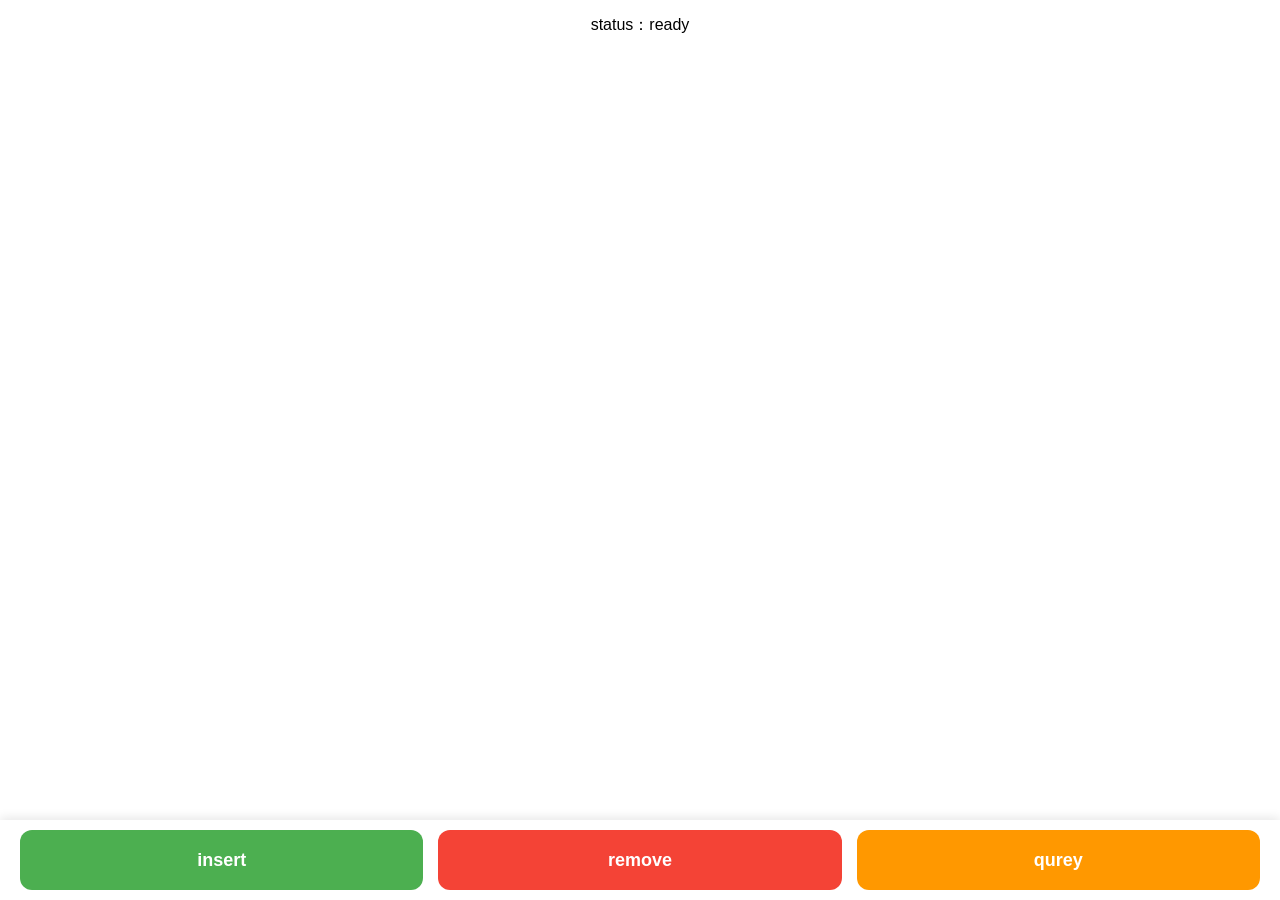
<file: index.html>
<!DOCTYPE html>
<html lang="zh-TW">
<head>
    <meta charset="UTF-8">
    <title>Treap 視覺化</title>
    <link rel="stylesheet" href="style.css"> 
    <script src="https://d3js.org/d3.v7.min.js"></script>
</head>
<body>
    <svg id="canvas"></svg>

    <div id="status-bar">status：<span id="status">ready</span></div>

    <div class="bottom-nav">
        <button class="nav-btn insert" onclick="showInput('insert')">insert</button>
        <button class="nav-btn delete" onclick="showInput('delete')">remove</button>
        <button class="nav-btn query" onclick="showInput('query')">qurey</button>
    </div>

    <div id="input-overlay" class="hidden">
        <div class="input-card">
            <h3 id="input-title">operate</h3>
        
            <div id="single-input-group">
                <input type="number" id="node-value" placeholder="index">
            </div>

            <div id="range-input-group" class="hidden">
                <input type="number" id="range-l" placeholder="L">
                <input type="number" id="range-r" placeholder="R">
            </div>

            <div class="modal-btns">
                <button onclick="hideInput()">cancel</button>
                <button id="confirm-btn" class="primary-btn">enter</button>
            </div>
        </div>
    </div>

    <script src="d3-logic.js"></script>
    <script src="app.js"></script>
</body>
</html>
</file>
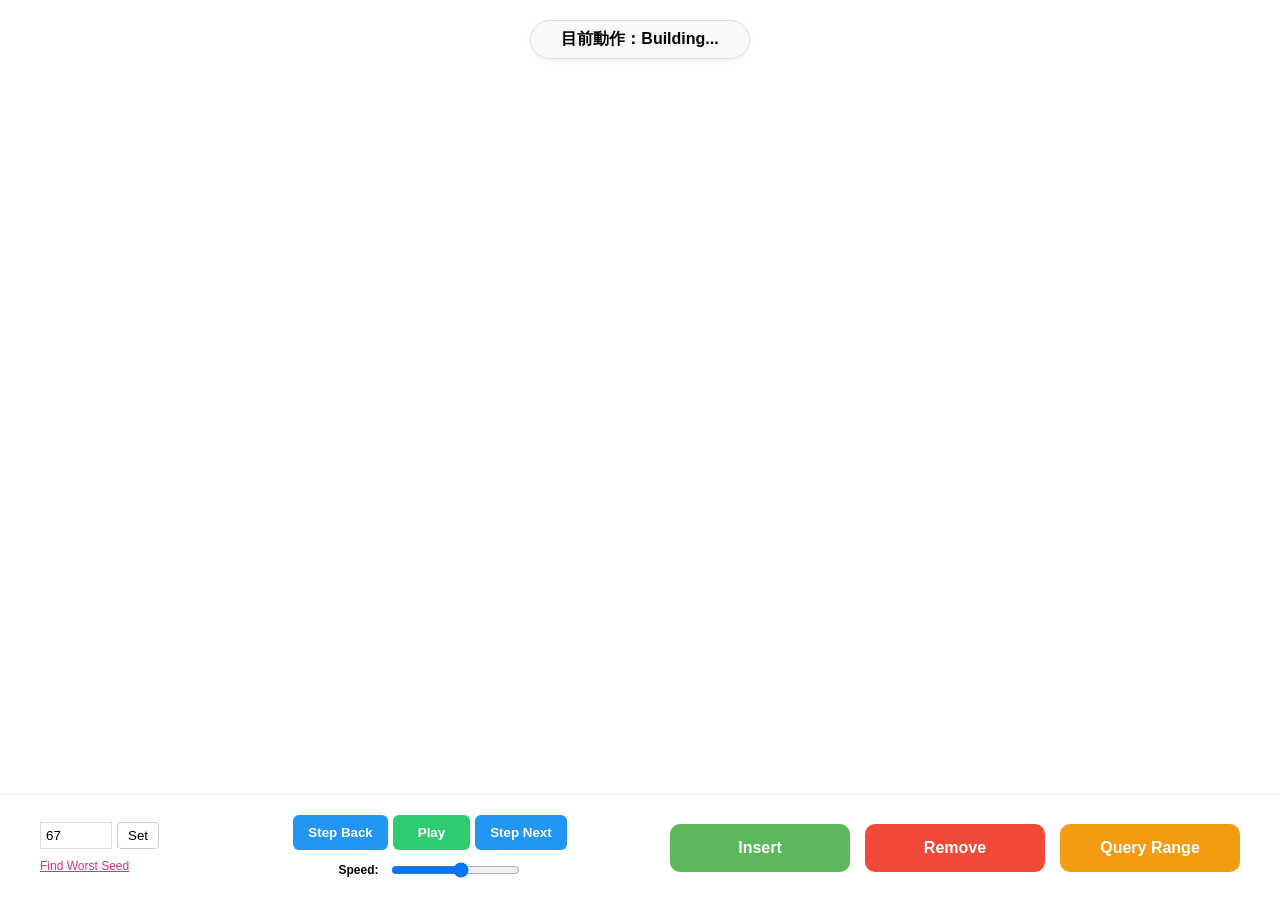
<file: src/index.html>
<!DOCTYPE html>
<html lang="zh-TW">
<head>
    <meta charset="UTF-8">
    <title>Treap Visualization</title>
    <link rel="stylesheet" href="style.css">
    <script src="https://d3js.org/d3.v7.min.js"></script>
</head>
<body>
    <div class="container">
        <div class="top-bar">
            <div id="status-pill">目前動作：<span id="status">Completed</span></div>
        </div>

        <div id="tree-container"></div>

        <div class="bottom-controls">
            
            <div class="control-section left">
                <div class="seed-row">
                    <input type="number" id="seed-input" value="67">
                    <button class="small-btn" onclick="handleSetSeed()">Set</button>
                </div>
                <button id="worst-seed-btn" class="link-btn" onclick="handleWorstSeed()">Find Worst Seed</button>
            </div>

            <div class="control-section middle">
                <div class="play-btns">
                    <button class="step-btn" onclick="stepBack()">Step Back</button>
                    <button id="play-pause-btn" class="play-btn" onclick="togglePlay()">Play</button>
                    <button class="step-btn" onclick="stepNext()">Step Next</button>
                </div>
                <div class="speed-row">
                    <span>Speed:</span>
                    <input type="range" id="speed-slider" min="200" max="2000" value="1200" onchange="updateSpeed()">
                </div>
            </div>

            <div class="control-section right">
                <button class="main-btn insert" onclick="showInput('insert')">Insert</button>
                <button class="main-btn remove" onclick="showInput('remove')">Remove</button>
                <button class="main-btn query" onclick="showInput('query')">Query Range</button>
            </div>
        </div>
    </div>

    <div id="input-overlay" class="hidden">
        <div class="modal">
            <h3 id="input-title">Input</h3>
            <div id="single-input-group">
                <input type="number" id="node-value" value="10">
            </div>
            <div id="range-input-group" class="hidden">
                <input type="number" id="range-l" placeholder="L">
                <input type="number" id="range-r" placeholder="R">
            </div>
            <div class="modal-actions">
                <button id="confirm-btn" class="main-btn insert">確認</button>
                <button onclick="hideInput()" class="cancel-btn">取消</button>
            </div>
        </div>
    </div>

    <script src="d3-logic.js"></script>
    <script src="app.js"></script>
</body>
</html>
</file>
<file: style.css>
body { font-family: "Segoe UI", Tahoma, sans-serif; background:  #ffffff; margin: 0; overflow: hidden; text-align: center; }
.ui-panel { padding: 10px; background: white; box-shadow: 0 2px 5px rgba(0,0,0,0.1); }


.node circle {
    fill: #e3f2fd;
    stroke: #000000;
    stroke-width: 0.3px;
    r: 48; }

.node text {
    font-family: sans-serif;
    text-anchor: middle;
    fill: #333;
}

.node .val { font-size: 16px; font-weight: bold; fill: #000; }
.node .ids { font-size: 10px; fill: #555; }
.node .rmax { font-size: 11px; fill: #e91e63; font-weight: bold; }

.link {
    fill: none;             
    stroke: #555;          
    stroke-width: 2px;
    opacity: 0.6;
}

#status-bar {
    position: fixed;
    top: 10px;
    left: 50%;
    transform: translateX(-50%);
    background: rgba(255, 255, 255, 0.8);
    padding: 5px 15px;
    border-radius: 20px;
    z-index: 999;
    pointer-events: none;
}


svg {
    width: 100vw;
    height: calc(100vh - 80px); 
    display: block;
}


.bottom-nav {
    position: fixed;
    bottom: 0;
    width: 100%;
    height: 80px;
    display: flex;
    gap: 15px;
    padding: 10px 20px;
    background: white;
    box-shadow: 0 -2px 10px rgba(0,0,0,0.1);
    box-sizing: border-box;
}


.nav-btn {
    flex: 1;
    border: none;
    border-radius: 12px;
    font-size: 18px; 
    font-weight: bold;
    cursor: pointer;
    transition: transform 0.1s;
}

.nav-btn:active { transform: scale(0.95); } 
.insert { background-color: #4caf50; color: white; }
.delete { background-color: #f44336; color: white; }


#input-overlay {
    position: fixed;
    top: 0; left: 0; width: 100%; height: 100%;
    background: rgba(0,0,0,0.5);
    display: flex; justify-content: center; align-items: center;
    z-index: 100;
}

.hidden { display: none !important; }

.input-card {
    font-size: 28px;
    background: white;
    padding: 30px;
    border-radius: 20px;
    width: 300px;
    text-align: center;
}

#node-value {
    width: 100%;
    padding: 10px;
    font-size: 20px;
    margin: 20px 0;
    border: 2px solid #ddd;
    border-radius: 8px;
    box-sizing: border-box;
}

.modal-btns { display: flex; gap: 10px; margin-top: 20px;}
.modal-btns button { flex: 1; padding: 10px; border-radius: 8px; cursor: pointer; border: 1px solid #ddd; }
.primary-btn { background: #2196f3; color: white; border: none !important; }

.query { background-color: #ff9800; color: white; }

.node.highlighted circle {
    fill: #fff9c4; 
    stroke: #fbc02d;
    stroke-width: 0.3px;
}

#range-input-group input {
    width: 45%;
    display: inline-block;
        margin-bottom: 20px;
    padding: 10px;
    font-size: 16px;
}
</file>
<file: src/style.css>
body {
    margin: 0; padding: 0;
    height: 100vh; width: 100vw;
    background-color: #fff;
    display: flex; flex-direction: column;
    font-family: Arial, sans-serif;
}

.container { display: flex; flex-direction: column; height: 100%; }


.top-bar {
    display: flex; justify-content: center; padding: 20px;
}
#status-pill {
    background: #f8f9fa;
    padding: 8px 30px;
    border-radius: 20px;
    border: 1px solid #ddd;
    box-shadow: 0 2px 5px rgba(0,0,0,0.05);
    font-weight: bold;
}

#tree-container { flex-grow: 1; }


.bottom-controls {
    display: flex;
    justify-content: space-between;
    align-items: center;
    padding: 20px 40px;
    background-color: #fff;
    border-top: 1px solid #eee;
}

.control-section { display: flex; flex-direction: column; gap: 10px; align-items: center; }

.left { align-items: flex-start; min-width: 150px; }
.seed-row { display: flex; gap: 5px; }
#seed-input { width: 60px; padding: 5px; border: 1px solid #ddd; }
.small-btn { padding: 4px 10px; background: #fff; border: 1px solid #ccc; border-radius: 4px; cursor: pointer; }
.link-btn { 
    background: none; border: none; color: #d63384; font-size: 12px; 
    cursor: pointer; padding: 0; text-decoration: underline;
}


.play-btns { display: flex; gap: 5px; }
.step-btn { background: #2196F3; color: white; border: none; padding: 10px 15px; border-radius: 6px; font-weight: bold; }
.play-btn { background: #2ecc71; color: white; border: none; padding: 10px 25px; border-radius: 6px; font-weight: bold; }
.speed-row { display: flex; align-items: center; gap: 10px; font-size: 12px; font-weight: bold; }


.right { flex-direction: row; gap: 15px; }
.main-btn { 
    padding: 15px 40px; border: none; border-radius: 10px; 
    color: white; font-weight: bold; font-size: 16px; cursor: pointer; min-width: 180px;
}
.insert { background-color: #5cb85c; }
.remove { background-color: #f04b39; }
.query { background-color: #f39c12; }


button:disabled { opacity: 0.5; cursor: not-allowed; }


.hidden { display: none !important; }
#input-overlay {
    position: fixed; top: 0; left: 0; width: 100%; height: 100%;
    background: rgba(0,0,0,0.5); display: flex; justify-content: center; align-items: center;
}
.modal { background: white; padding: 30px; border-radius: 12px; text-align: center; }
</file>
